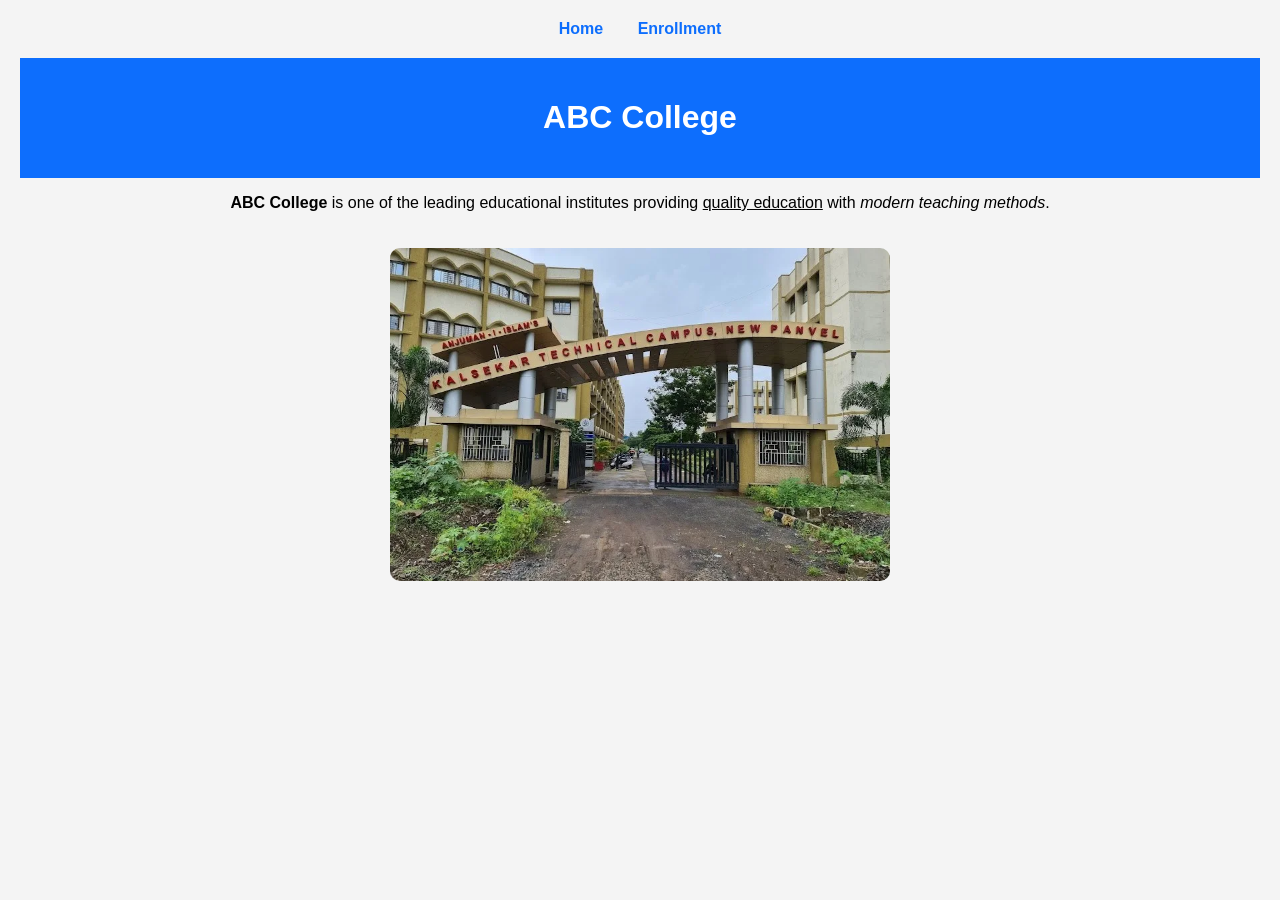
<file: html/sop-1/index.html>
<!doctype html>
<html lang="en">
  <head>
    <meta charset="UTF-8" />

    <meta name="viewport" content="width=device-width, initial-scale=1.0" />

    <meta name="description" content="ABC College Official Website" />

    <meta name="keywords" content="College, Education, HTML5" />

    <title>ABC College</title>

    <link rel="stylesheet" href="./style.css" />
  </head>

  <body>
    <nav>
      <a href="index.html">Home</a>

      <a href="page2.html">Enrollment</a>
    </nav>

    <header>
      <h1>ABC College</h1>
    </header>

    <section>
      <p>
        <b>ABC College</b> is one of the leading educational institutes
        providing <u>quality education</u> with <i>modern teaching methods</i>.
      </p>

      <img
        src="../assets/anjuman-i-islams-kalsekar-technical-campus-school-of-engineering-technology-navi-mumbai.webp"
        alt="ABC College Building"
        width="500"
      />
    </section>
  </body>
</html>
</file>
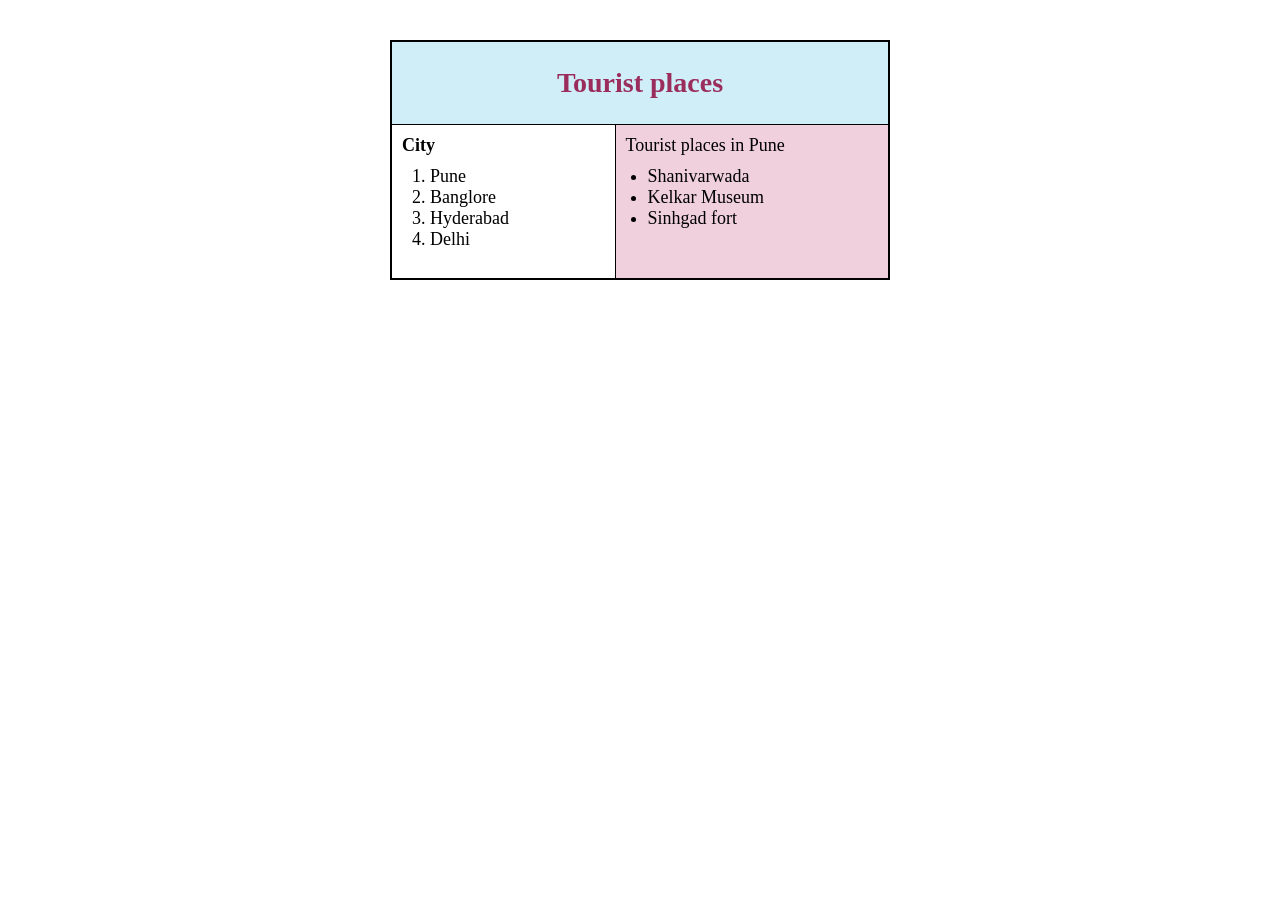
<file: html/sop-2/index.html>
<!doctype html>
<html>
  <head>
    <meta charset="UTF-8" />
    <meta name="viewport" content="width=device-width, initial-scale=1.0" />

    <title>Tourist Places</title>

    <style>
      body {
        margin: 40px;
        font-family: "Times New Roman", serif;
        display: flex;
        justify-content: center;
      }

      table {
        width: 500px;
        border-collapse: collapse;
        border: 2px solid black;
      }

      th,
      td {
        border: 1px solid black;
      }

      th {
        background: #cfeef7;
        color: #9b2d5d;
        font-size: 28px;
        padding: 25px;
      }

      .left {
        width: 45%;
        background: white;
        vertical-align: top;
        padding: 10px;
        font-size: 18px;
      }

      .right {
        width: 55%;
        background: #efd0dc;
        vertical-align: top;
        padding: 10px;
        font-size: 18px;
      }

      h3 {
        margin: 0 0 10px 0;
        font-size: 18px;
        font-weight: normal;
      }

      ol {
        margin-top: 5px;
        padding-left: 28px;
      }

      ul {
        margin-top: 5px;
        padding-left: 22px;
      }
    </style>
  </head>

  <body>
    <table>
      <tr>
        <th colspan="2" style="background: #cfeef7">Tourist places</th>
      </tr>

      <tr>
        <td class="left">
          <h3><b>City</b></h3>

          <ol>
            <li>Pune</li>

            <li>Banglore</li>

            <li>Hyderabad</li>

            <li>Delhi</li>
          </ol>
        </td>

        <td class="right">
          <h3>Tourist places in Pune</h3>

          <ul>
            <li>Shanivarwada</li>

            <li>Kelkar Museum</li>

            <li>Sinhgad fort</li>
          </ul>
        </td>
      </tr>
    </table>
  </body>
</html>
</file>
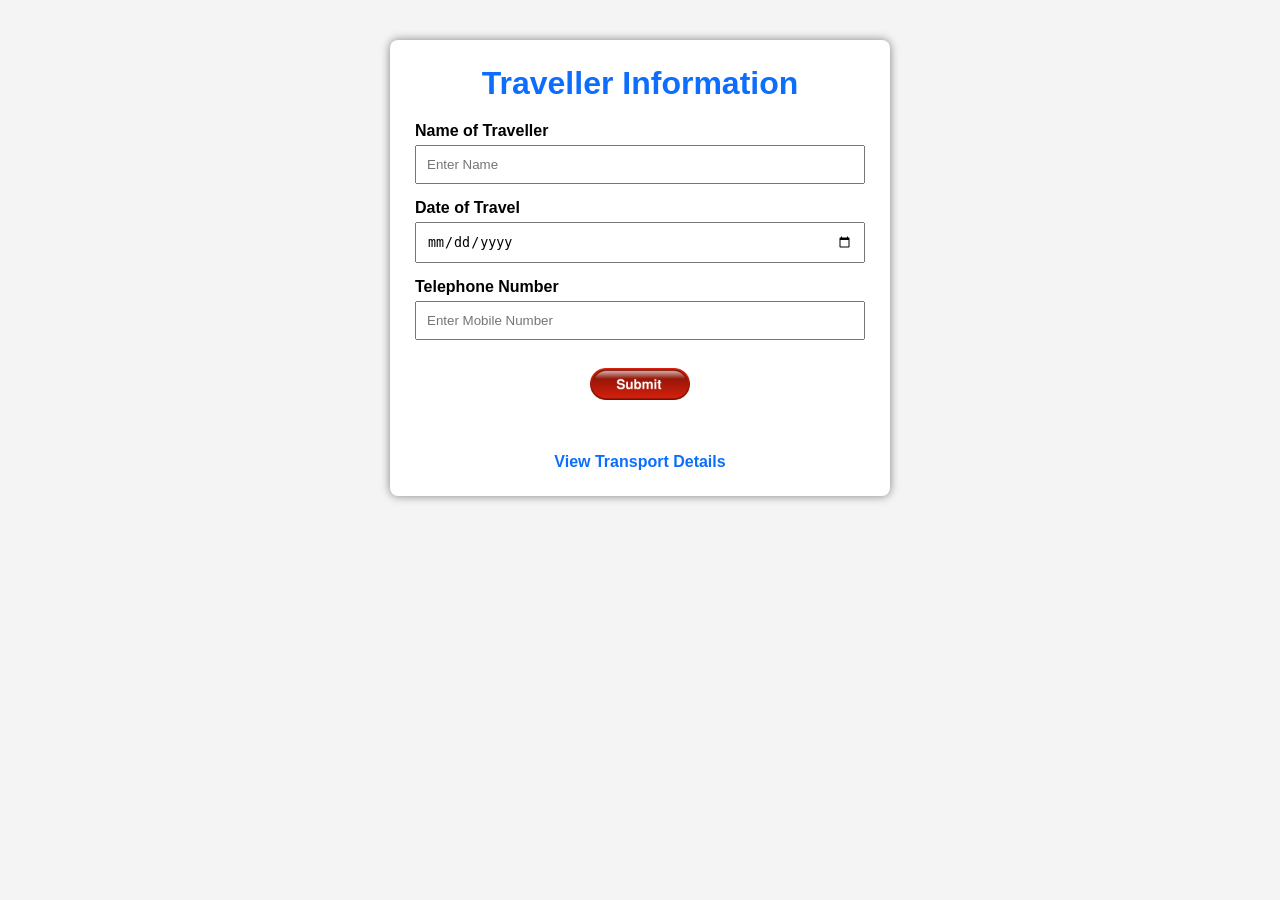
<file: html/sop-3/index.html>
<!doctype html>
<html lang="en">
  <head>
    <meta charset="UTF-8" />

    <meta name="viewport" content="width=device-width, initial-scale=1.0" />

    <meta name="description" content="Traveller Information Form" />

    <meta name="author" content="Student Name" />

    <title>Traveller Form</title>

    <link rel="stylesheet" href="style.css" />
  </head>

  <body>
    <div class="container">
      <h1>Traveller Information</h1>

      <form action="page2.html">
        <label>Name of Traveller</label>

        <input type="text" placeholder="Enter Name" required />

        <label>Date of Travel</label>

        <input type="date" required />

        <label>Telephone Number</label>

        <input type="tel" placeholder="Enter Mobile Number" required />

        <br /><br />

        <input
          type="image"
          src="../assets/submit-button.png"
          alt="Submit"
          width="120"
        />
      </form>

      <br />

      <a href="page2.html"> View Transport Details </a>
    </div>
  </body>
</html>
</file>
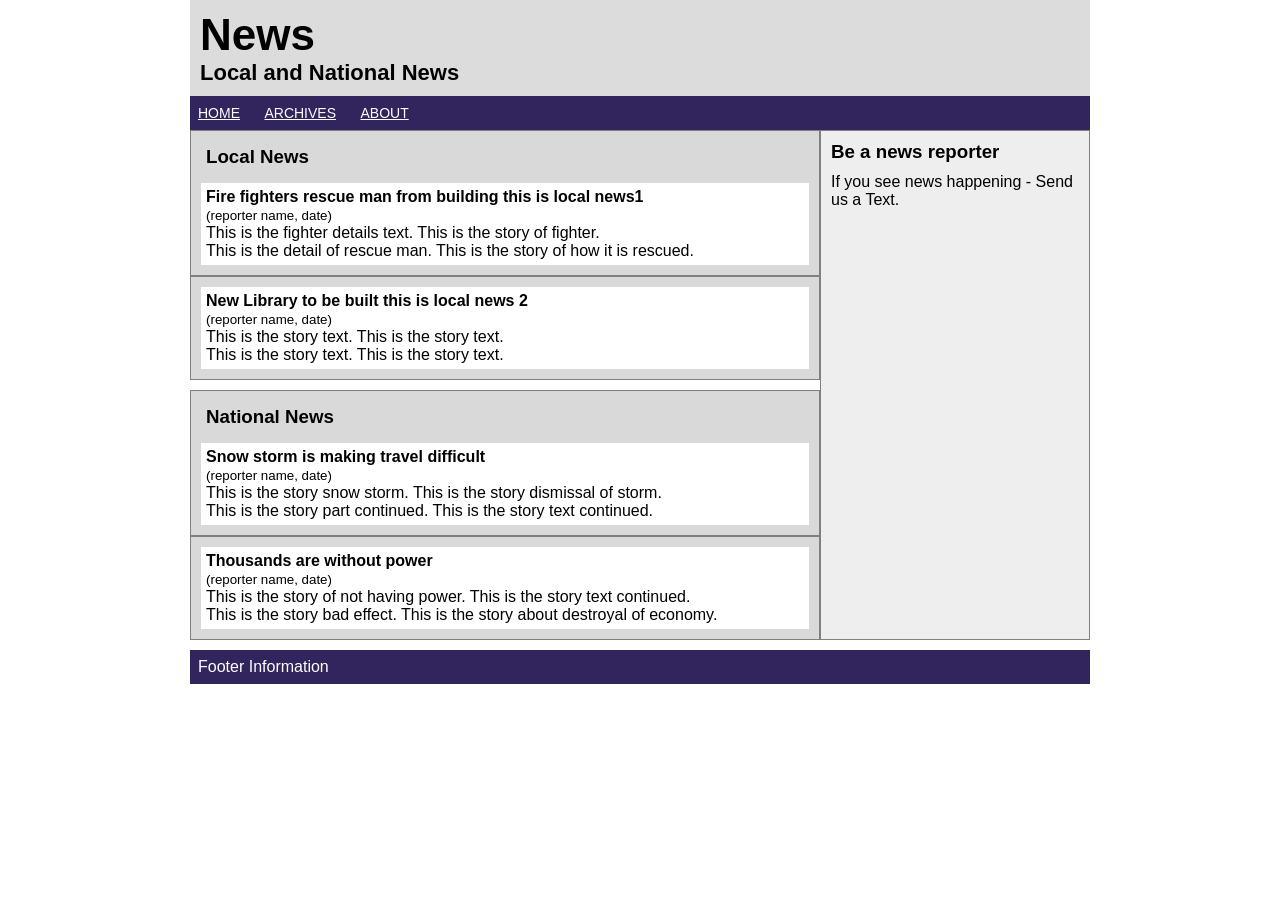
<file: html/sop-4/index.html>
<!doctype html>
<html lang="en">
  <head>
    <meta charset="UTF-8" />

    <meta name="viewport" content="width=device-width, initial-scale=1.0" />

    <meta name="description" content="News Website using HTML5 Semantic Tags" />

    <title>News Website</title>

    <link rel="stylesheet" href="style.css" />
  </head>

  <body>
    <div class="wrapper">
      <header>
        <h1>News</h1>

        <p>Local and National News</p>
      </header>

      <nav>
        <a href="#">HOME</a>

        <a href="#">ARCHIVES</a>

        <a href="#">ABOUT</a>
      </nav>

      <div class="container">
        <section>
          <div class="article-1">
            <article>
              <h3>Local News</h3>

              <div class="content">
                <h4>
                  Fire fighters rescue man from building this is local news1
                </h4>

                <small>(reporter name, date)</small>

                <p>
                  This is the fighter details text. This is the story of
                  fighter.
                </p>

                <p>
                  This is the detail of rescue man. This is the story of how it
                  is rescued.
                </p>
              </div>
            </article>

            <article>
              <div class="content">
                <h4>New Library to be built this is local news 2</h4>

                <small>(reporter name, date)</small>

                <p>This is the story text. This is the story text.</p>

                <p>This is the story text. This is the story text.</p>
              </div>
            </article>
          </div>

          <div class="article-2">
            <article>
              <h3>National News</h3>

              <div class="content">
                <h4>Snow storm is making travel difficult</h4>

                <small>(reporter name, date)</small>

                <p>
                  This is the story snow storm. This is the story dismissal of
                  storm.
                </p>

                <p>
                  This is the story part continued. This is the story text
                  continued.
                </p>
              </div>
            </article>

            <article>
              <div class="content">
                <h4>Thousands are without power</h4>

                <small>(reporter name, date)</small>

                <p>
                  This is the story of not having power. This is the story text
                  continued.
                </p>

                <p>
                  This is the story bad effect. This is the story about
                  destroyal of economy.
                </p>
              </div>
            </article>
          </div>
        </section>

        <aside>
          <h3>Be a news reporter</h3>

          <p>If you see news happening - Send us a Text.</p>
        </aside>
      </div>

      <footer>Footer Information</footer>
    </div>
  </body>
</html>
</file>
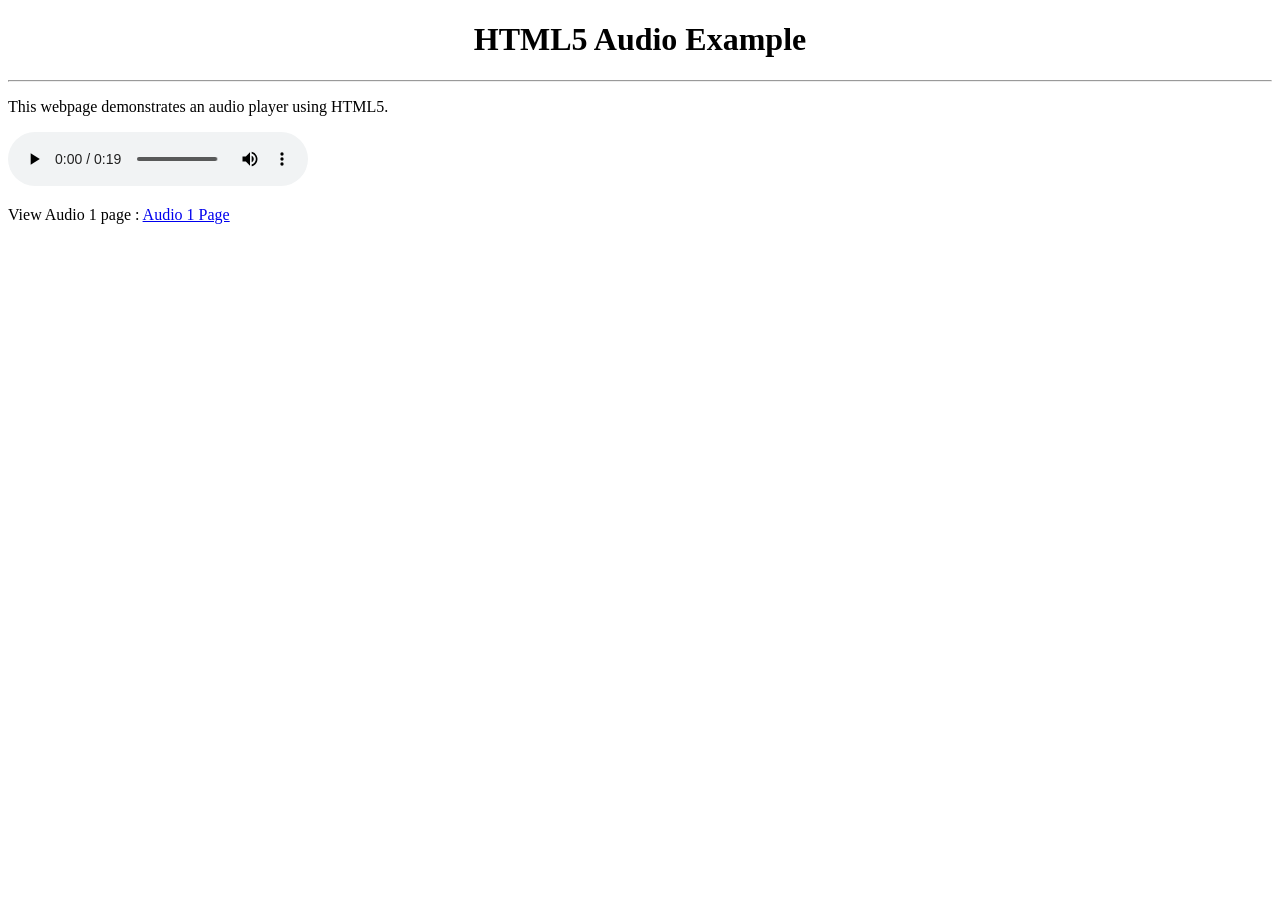
<file: html/sop-5/index.html>
<!doctype html>
<html lang="en">
  <head>
    <meta charset="UTF-8" />

    <meta name="viewport" content="width=device-width, initial-scale=1.0" />

    <title>HTML5 Audio</title>
  </head>

  <body>
    <h1 align="center">HTML5 Audio Example</h1>

    <hr />

    <p>This webpage demonstrates an audio player using HTML5.</p>

    <audio controls autoplay loop>
      <source src="../assets/audio-1.mp3" type="audio/mpeg" />

      Your browser does not support the audio element.
    </audio>
    <p>View Audio 1 page : <a href="./audio1.html">Audio 1 Page</a></p>
  </body>
</html>
</file>
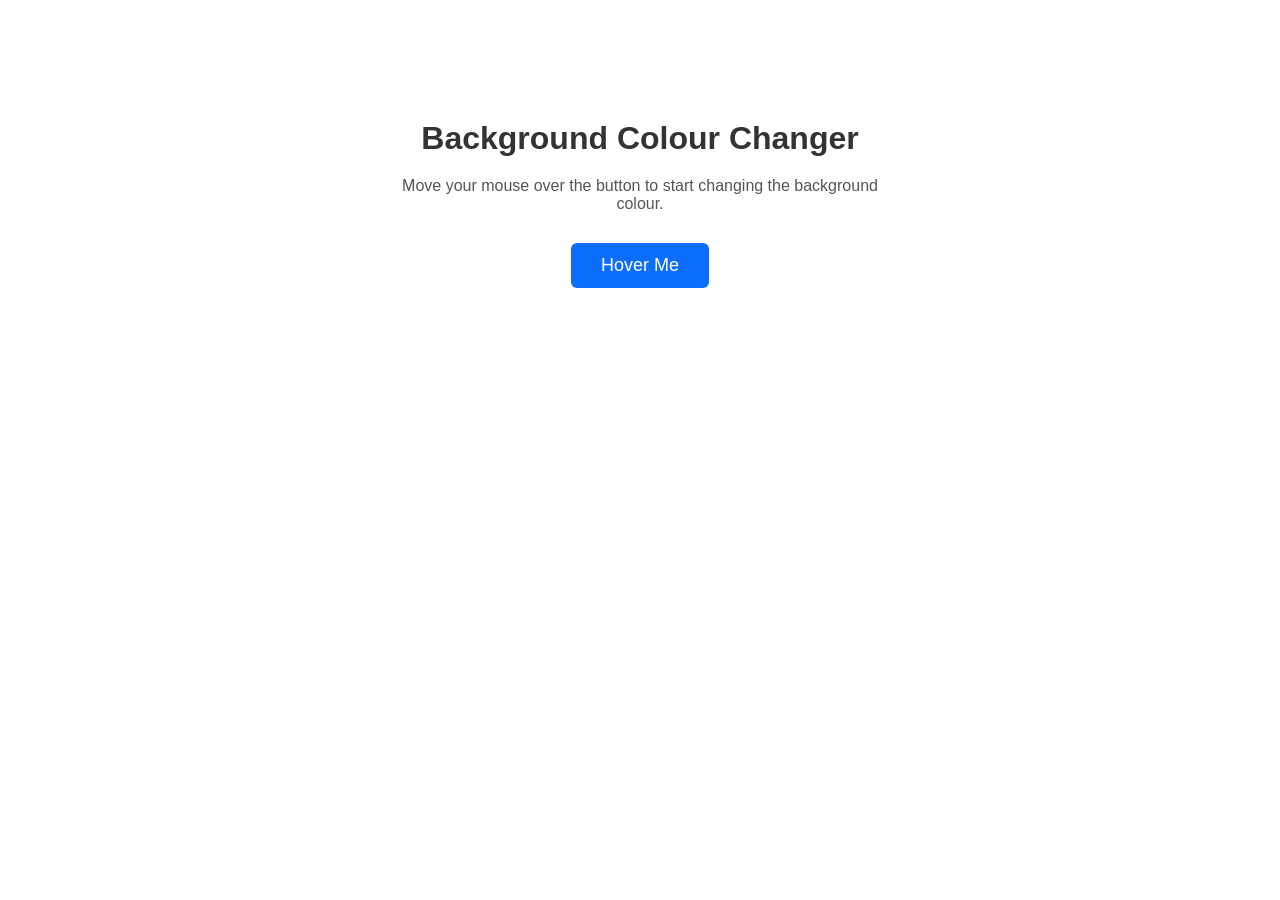
<file: javascript/sop-1/index.html>
<!doctype html>
<html lang="en">
  <head>
    <meta charset="UTF-8" />

    <meta name="viewport" content="width=device-width, initial-scale=1.0" />

    <title>Background Colour Changer</title>

    <link rel="stylesheet" href="./style.css" />
  </head>

  <body>
    <div class="container">
      <h1>Background Colour Changer</h1>

      <p>
        Move your mouse over the button to start changing the background colour.
      </p>

      <button id="btn">Hover Me</button>
    </div>

    <script src="./script.js"></script>
  </body>
</html>
</file>
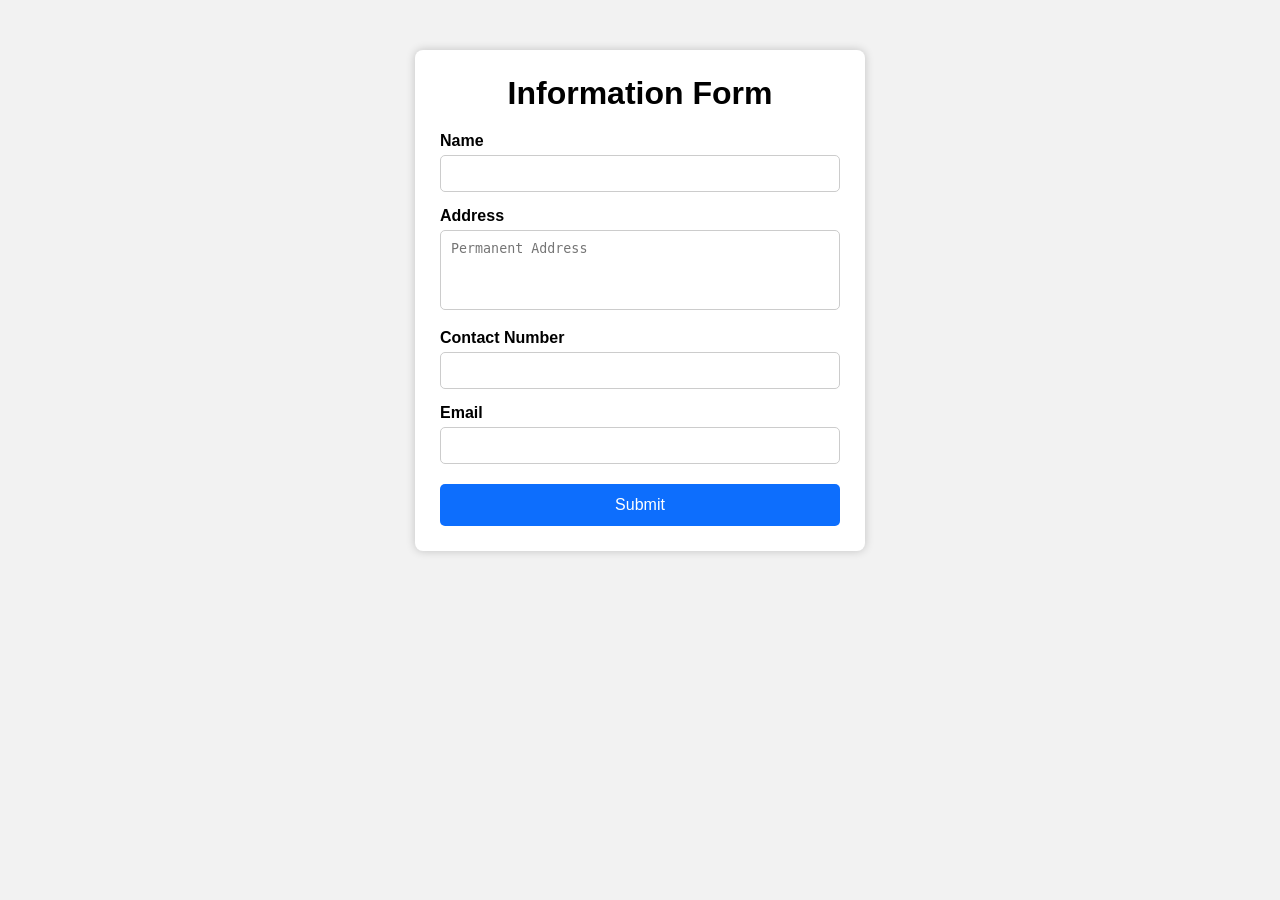
<file: javascript/sop-2/index.html>
<!doctype html>
<html lang="en">
  <head>
    <meta charset="UTF-8" />

    <meta name="viewport" content="width=device-width, initial-scale=1.0" />

    <title>Information Form</title>

    <link rel="stylesheet" href="style.css" />
  </head>

  <body>
    <div class="container">
      <h1>Information Form</h1>

      <form id="form">
        <label>Name</label>
        <input type="text" id="name" />

        <label>Address</label>
        <textarea id="address" placeholder="Permanent Address"></textarea>

        <label>Contact Number</label>
        <input type="text" id="contact" />

        <label>Email</label>
        <input type="text" id="email" />

        <button type="submit">Submit</button>
      </form>
    </div>

    <script src="script.js"></script>
  </body>
</html>
</file>
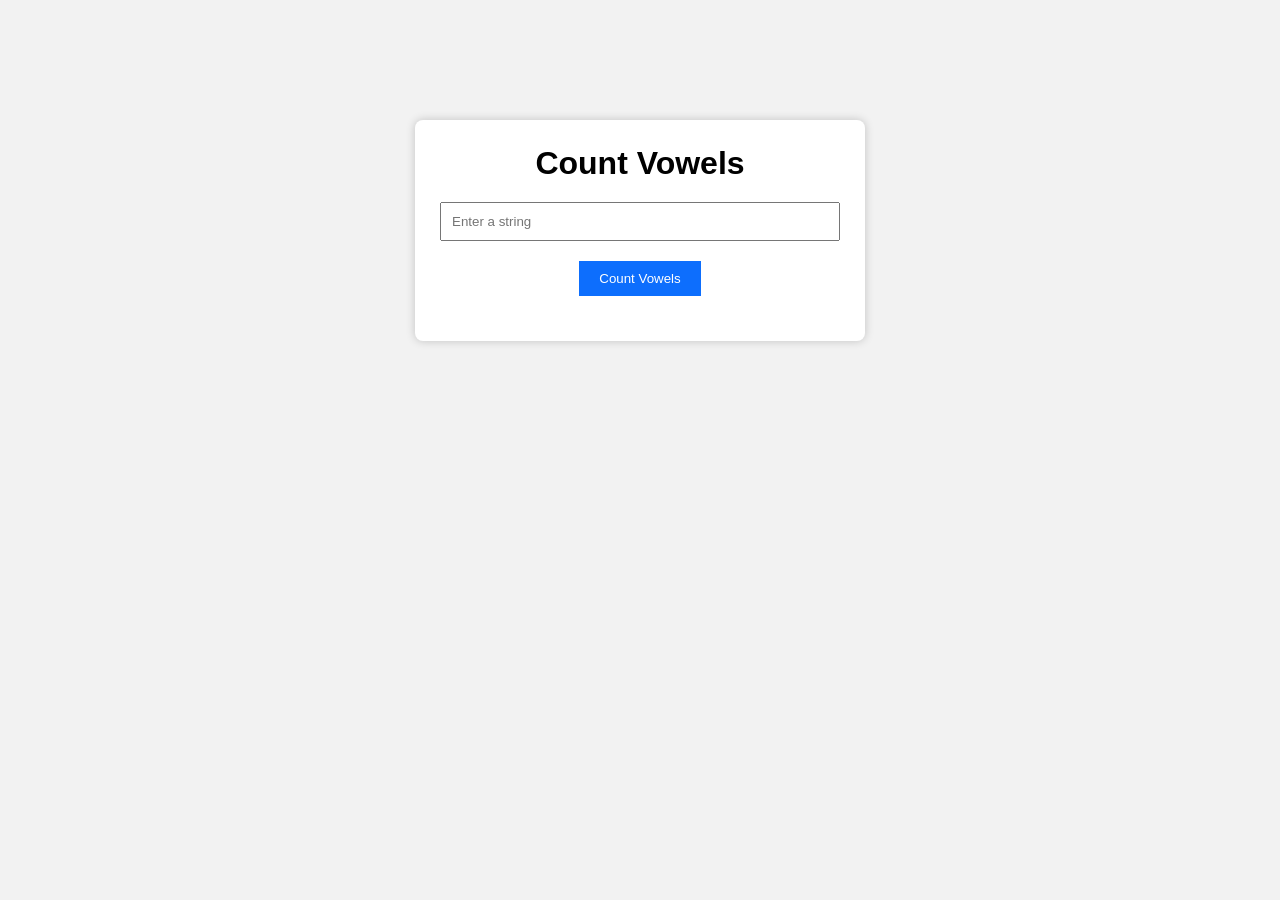
<file: javascript/sop-3/index.html>
<!doctype html>
<html lang="en">
  <head>
    <meta charset="UTF-8" />

    <meta name="viewport" content="width=device-width, initial-scale=1.0" />

    <title>Count Vowels</title>

    <link rel="stylesheet" href="style.css" />
  </head>

  <body>
    <div class="container">
      <h1>Count Vowels</h1>

      <input type="text" id="textInput" placeholder="Enter a string" />

      <button id="btn">Count Vowels</button>

      <h2 id="result"></h2>
    </div>

    <script src="script.js"></script>
  </body>
</html>
</file>
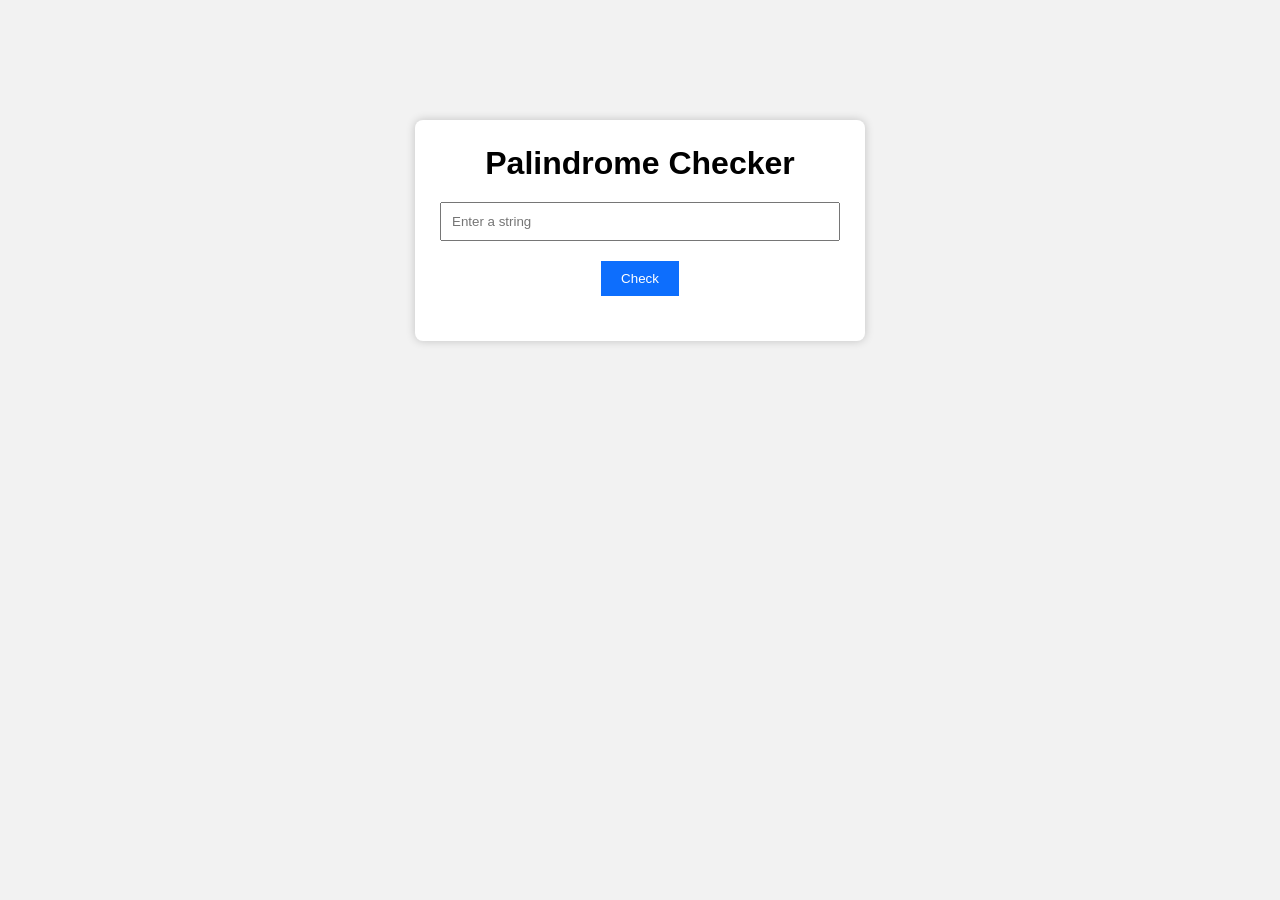
<file: javascript/sop-4/index.html>
<!doctype html>
<html lang="en">
  <head>
    <meta charset="UTF-8" />

    <meta name="viewport" content="width=device-width, initial-scale=1.0" />

    <title>Palindrome Checker</title>

    <link rel="stylesheet" href="style.css" />
  </head>

  <body>
    <div class="container">
      <h1>Palindrome Checker</h1>

      <input type="text" id="textInput" placeholder="Enter a string" />

      <button id="btn">Check</button>

      <h2 id="reverse"></h2>

      <h2 id="result"></h2>
    </div>

    <script src="script.js"></script>
  </body>
</html>
</file>
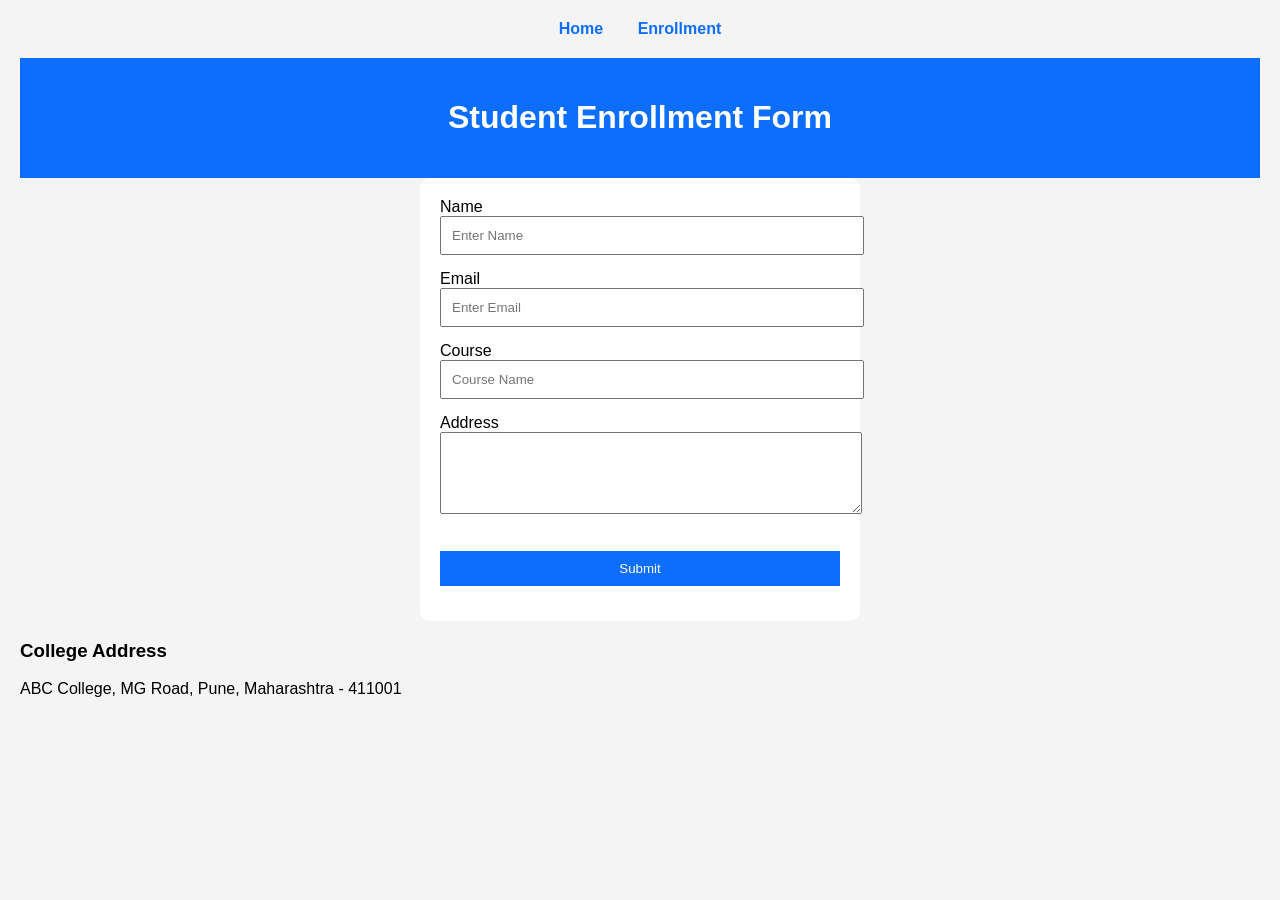
<file: html/sop-1/page2.html>
<!doctype html>
<html lang="en">
  <head>
    <meta charset="UTF-8" />

    <meta name="viewport" content="width=device-width, initial-scale=1.0" />

    <meta name="description" content="Enrollment Form" />

    <meta name="keywords" content="Admission, Enrollment" />

    <title>Enrollment Form</title>

    <link rel="stylesheet" href="style.css" />
  </head>

  <body>
    <nav>
      <a href="index.html">Home</a>

      <a href="page2.html">Enrollment</a>
    </nav>

    <header>
      <h1>Student Enrollment Form</h1>
    </header>

    <form>
      <label>Name</label>

      <input type="text" placeholder="Enter Name" required />

      <label>Email</label>

      <input type="email" placeholder="Enter Email" required />

      <label>Course</label>

      <input type="text" placeholder="Course Name" />

      <label>Address</label>

      <textarea rows="4"></textarea>

      <br /><br />

      <input type="submit" value="Submit" />
    </form>

    <h3>College Address</h3>

    <p>ABC College, MG Road, Pune, Maharashtra - 411001</p>
  </body>
</html>
</file>
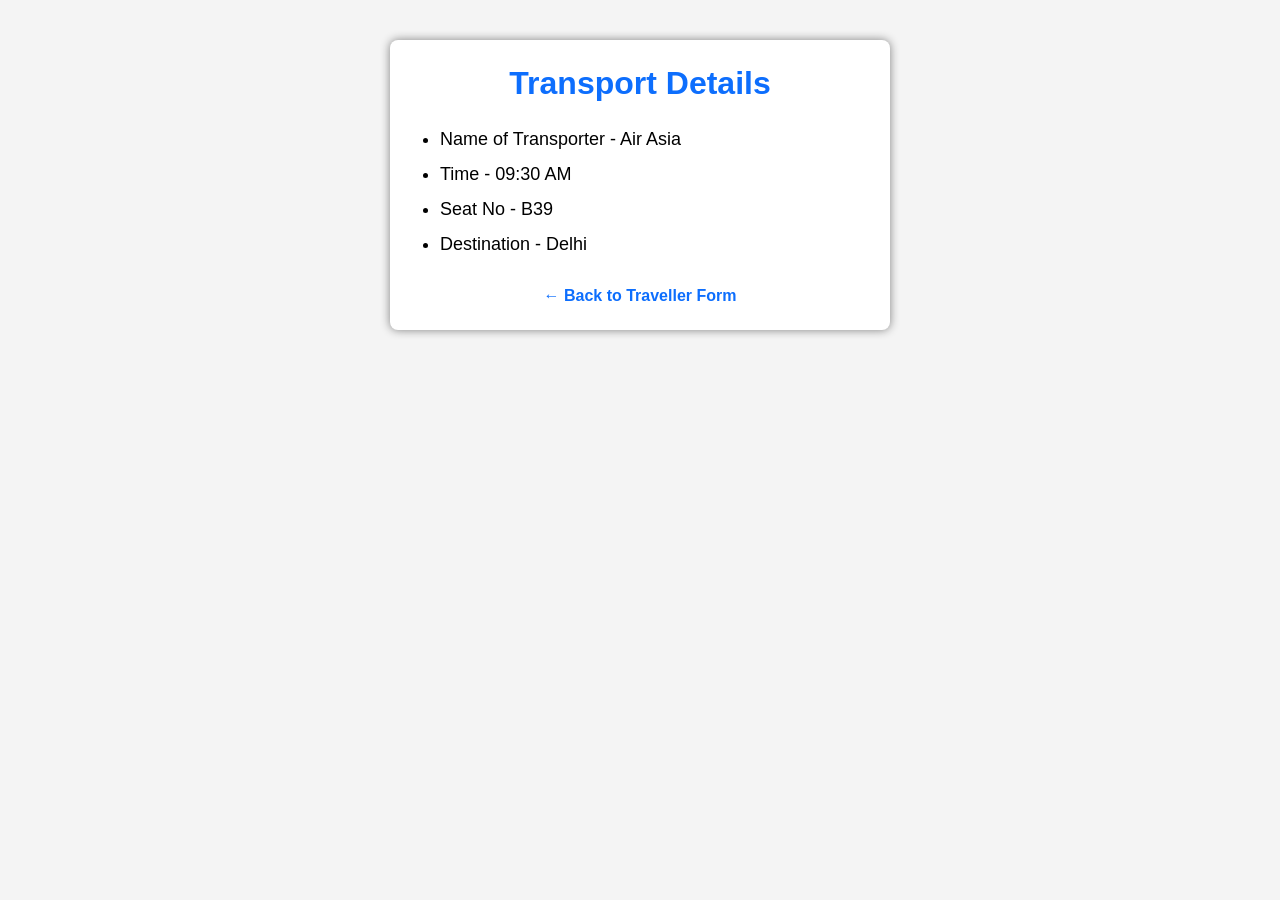
<file: html/sop-3/page2.html>
<!doctype html>
<html lang="en">
  <head>
    <meta charset="UTF-8" />

    <meta name="viewport" content="width=device-width, initial-scale=1.0" />

    <meta name="description" content="Transport Details" />

    <meta name="author" content="Student Name" />

    <title>Transport Details</title>

    <link rel="stylesheet" href="style.css" />
  </head>

  <body>
    <div class="container">
      <h1>Transport Details</h1>

      <ul>
        <li>Name of Transporter - Air Asia</li>

        <li>Time - 09:30 AM</li>

        <li>Seat No - B39</li>

        <li>Destination - Delhi</li>
      </ul>

      <a href="index.html"> ← Back to Traveller Form </a>
    </div>
  </body>
</html>
</file>
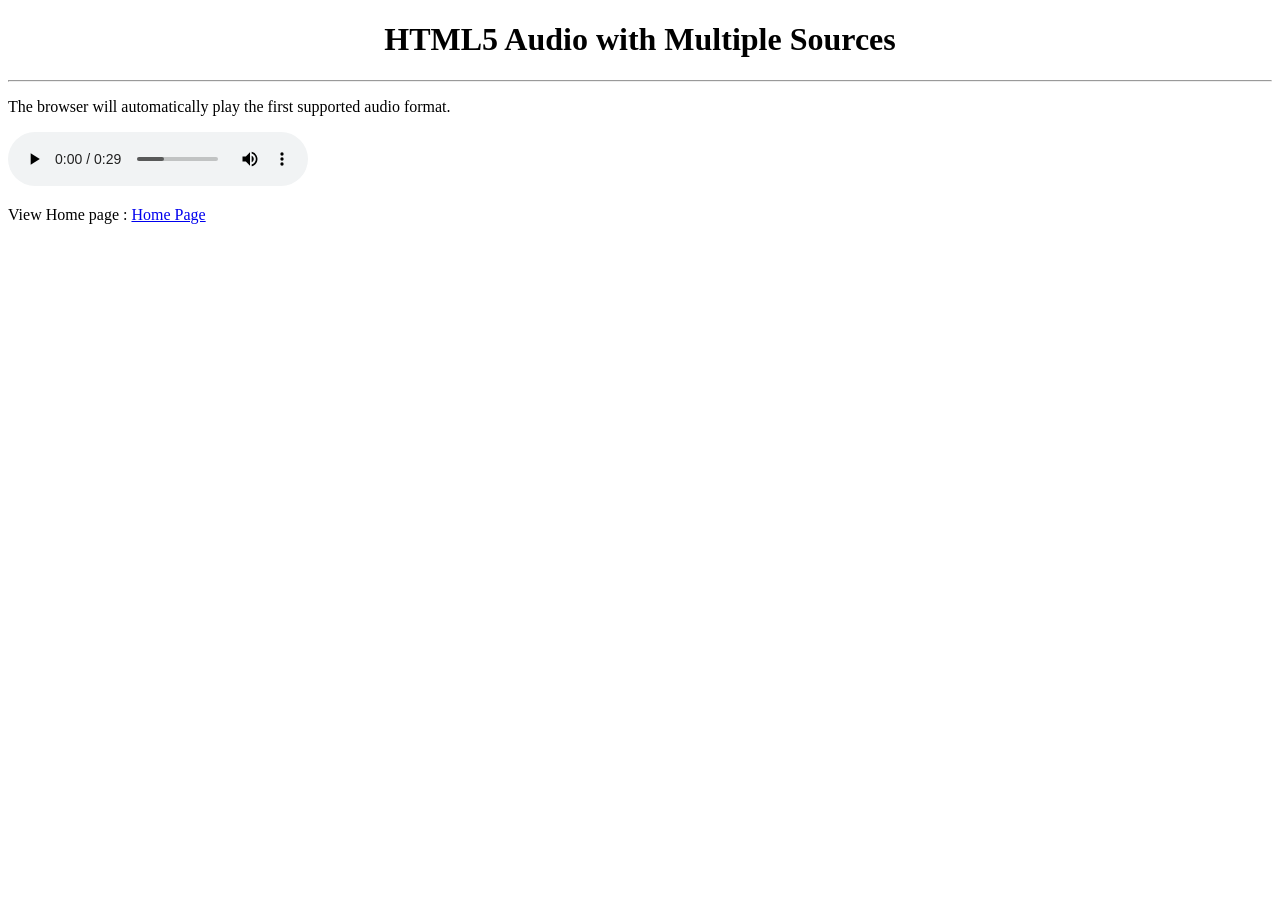
<file: html/sop-5/audio1.html>
<!doctype html>
<html lang="en">
  <head>
    <meta charset="UTF-8" />

    <meta name="viewport" content="width=device-width, initial-scale=1.0" />

    <title>Multiple Audio Sources</title>
  </head>

  <body>
    <h1 align="center">HTML5 Audio with Multiple Sources</h1>

    <hr />

    <p>The browser will automatically play the first supported audio format.</p>

    <audio controls>
      <source
        src="../assets/interstellar-audio.mp3"
        type="audio/mpeg"
        title="mp3 audio"
      />

      <source src="../assets/sunflower_spider_ver.ogg" type="audio/ogg" />

      <source src="../assets/harry-potter-audio.wav" type="audio/wav" />

      Your browser does not support HTML5 Audio.
    </audio>

    <!-- it plays whichever audio is loaded first -->

    <p>View Home page : <a href="./audio1.html">Home Page</a></p>
  </body>
</html>
</file>
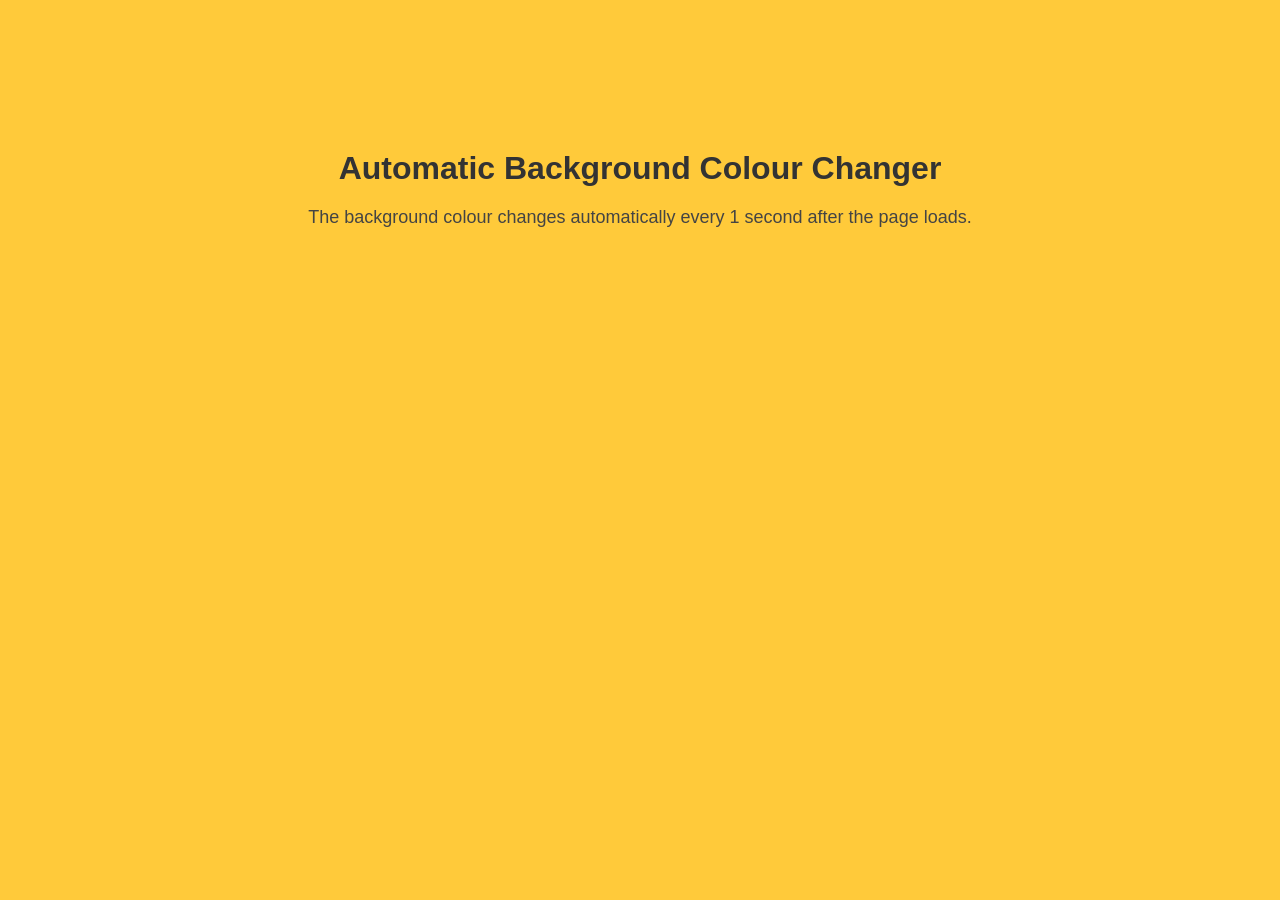
<file: javascript/sop-1/auto.html>
<!doctype html>
<html lang="en">
  <head>
    <meta charset="UTF-8" />

    <meta name="viewport" content="width=device-width, initial-scale=1.0" />

    <title>Automatic Background Colour Changer</title>

    <link rel="stylesheet" href="auto.css" />
  </head>

  <body>
    <div class="container">
      <h1>Automatic Background Colour Changer</h1>

      <p>
        The background colour changes automatically every 1 second after the
        page loads.
      </p>
    </div>

    <script src="auto.js"></script>
  </body>
</html>
</file>
<file: html/sop-1/style.css>
body{

font-family:Arial, sans-serif;

background:#f4f4f4;

margin:20px;

}

header{

background:#0d6efd;

color:white;

text-align:center;

padding:20px;

}

nav{

margin:20px;

text-align:center;

}

nav a{

text-decoration:none;

margin:15px;

font-weight:bold;

color:#0d6efd;

}

section{

text-align:center;

}

img{

margin-top:20px;

border-radius:10px;

}

form{

width:400px;

margin:auto;

padding:20px;

background:white;

border-radius:10px;

}

input,
textarea{

width:100%;

padding:10px;

margin-bottom:15px;

}

input[type="submit"]{

background:#0d6efd;

color:white;

border:none;

cursor:pointer;

}
</file>
<file: html/sop-3/style.css>
* {
  margin: 0;
  padding: 0;
  box-sizing: border-box;
}

body {
  font-family: Arial, sans-serif;

  background: #f4f4f4;
}

.container {
  width: 500px;

  margin: 40px auto;

  background: white;

  padding: 25px;

  border-radius: 8px;

  box-shadow: 0 0 10px gray;
}

h1 {
  text-align: center;

  margin-bottom: 20px;

  color: #0d6efd;
}

label {
  display: block;

  margin-top: 15px;

  font-weight: bold;
}

input {
  width: 100%;

  padding: 10px;

  margin-top: 5px;
}

input[type="image"] {
  width: 120px;

  display: block;

  margin: auto;

  cursor: pointer;
}

ul {
  margin-left: 25px;

  margin-top: 20px;

  line-height: 35px;

  font-size: 18px;
}

a {
  display: block;

  margin-top: 25px;

  text-align: center;

  text-decoration: none;

  font-weight: bold;

  color: #0d6efd;
}

a:hover {
  color: red;
}
</file>
<file: html/sop-4/style.css>
* {
  margin: 0;
  padding: 0;
  box-sizing: border-box;
}

body {
  font-family: Arial, sans-serif;

  width: 900px;

  margin: auto;
}

header {
  background: #dcdcdc;

  padding: 10px;

  font-size: 22px;

  font-weight: bold;
}

nav {
  background: #32245d;

  padding: 8px;
}

nav a {
  color: white;

  text-decoration: underline;

  margin-right: 20px;

  font-size: 14px;
}

.container {
  display: flex;
}

section {
  width: 70%;
  display: flex;
  flex-direction: column;
  gap: 10px;
}

article {
  border: 1px solid gray;

  padding: 10px;

  background: #d9d9d9;
}

.content {
  padding: 5px;
  background-color: white;
}

article h3 {
  background: #d9d9d9;

  padding: 5px;

  margin-bottom: 10px;
}

aside {
  width: 30%;

  border: 1px solid gray;

  padding: 10px;

  background: #eeeeee;
}

aside h3 {
  margin-bottom: 10px;
}

footer {
  background: #32245d;

  color: white;

  padding: 8px;

  margin-top: 10px;
}
</file>
<file: javascript/sop-1/style.css>
* {
  margin: 0;
  padding: 0;
  box-sizing: border-box;
}

body {
  font-family: Arial, Helvetica, sans-serif;

  background: white;

  transition: background-color 0.5s ease;
}

.container {
  width: 500px;

  margin: 120px auto;

  text-align: center;
}

h1 {
  margin-bottom: 20px;

  color: #333;
}

p {
  margin-bottom: 30px;

  color: #555;
}

button {
  padding: 12px 30px;

  font-size: 18px;

  cursor: pointer;

  border: none;

  border-radius: 6px;

  background: #0d6efd;

  color: white;
}

button:hover {
  background: #084298;
}
</file>
<file: javascript/sop-2/style.css>
* {
  margin: 0;
  padding: 0;
  box-sizing: border-box;
}

body {
  font-family: Arial, Helvetica, sans-serif;

  background: #f2f2f2;
}

.container {
  width: 450px;

  margin: 50px auto;

  background: white;

  padding: 25px;

  border-radius: 8px;

  box-shadow: 0 0 10px rgba(0, 0, 0, 0.2);
}

h1 {
  text-align: center;

  margin-bottom: 20px;
}

label {
  display: block;

  margin-top: 15px;

  margin-bottom: 5px;

  font-weight: bold;
}

input,
textarea {
  width: 100%;

  padding: 10px;

  border: 1px solid #ccc;

  border-radius: 5px;
}

textarea {
  resize: none;

  height: 80px;
}

button {
  margin-top: 20px;

  width: 100%;

  padding: 12px;

  border: none;

  background: #0d6efd;

  color: white;

  font-size: 16px;

  cursor: pointer;

  border-radius: 5px;
}

button:hover {
  background: #084298;
}
</file>
<file: javascript/sop-3/style.css>
* {
  margin: 0;
  padding: 0;
  box-sizing: border-box;
}

body {
  font-family: Arial, Helvetica, sans-serif;

  background: #f2f2f2;
}

.container {
  width: 450px;

  margin: 120px auto;

  background: white;

  padding: 25px;

  border-radius: 8px;

  text-align: center;

  box-shadow: 0 0 10px rgba(0, 0, 0, 0.2);
}

input {
  width: 100%;

  padding: 10px;

  margin-top: 20px;
}

button {
  margin-top: 20px;

  padding: 10px 20px;

  cursor: pointer;

  background: #0d6efd;

  color: white;

  border: none;
}

h2 {
  margin-top: 20px;

  color: green;
}
</file>
<file: javascript/sop-4/style.css>
* {
  margin: 0;
  padding: 0;
  box-sizing: border-box;
}

body {
  font-family: Arial, Helvetica, sans-serif;

  background: #f2f2f2;
}

.container {
  width: 450px;

  margin: 120px auto;

  background: white;

  padding: 25px;

  text-align: center;

  border-radius: 8px;

  box-shadow: 0 0 10px rgba(0, 0, 0, 0.2);
}

input {
  width: 100%;

  padding: 10px;

  margin-top: 20px;
}

button {
  margin-top: 20px;

  padding: 10px 20px;

  background: #0d6efd;

  color: white;

  border: none;

  cursor: pointer;
}

h2 {
  margin-top: 20px;
}
</file>
<file: javascript/sop-1/auto.css>
* {
  margin: 0;
  padding: 0;
  box-sizing: border-box;
}

body {
  font-family: Arial, Helvetica, sans-serif;

  background: white;

  transition: background-color 0.5s ease;
}

.container {
  width: 700px;

  margin: 150px auto;

  text-align: center;
}

h1 {
  margin-bottom: 20px;

  color: #333;
}

p {
  font-size: 18px;

  color: #444;
}
</file>
